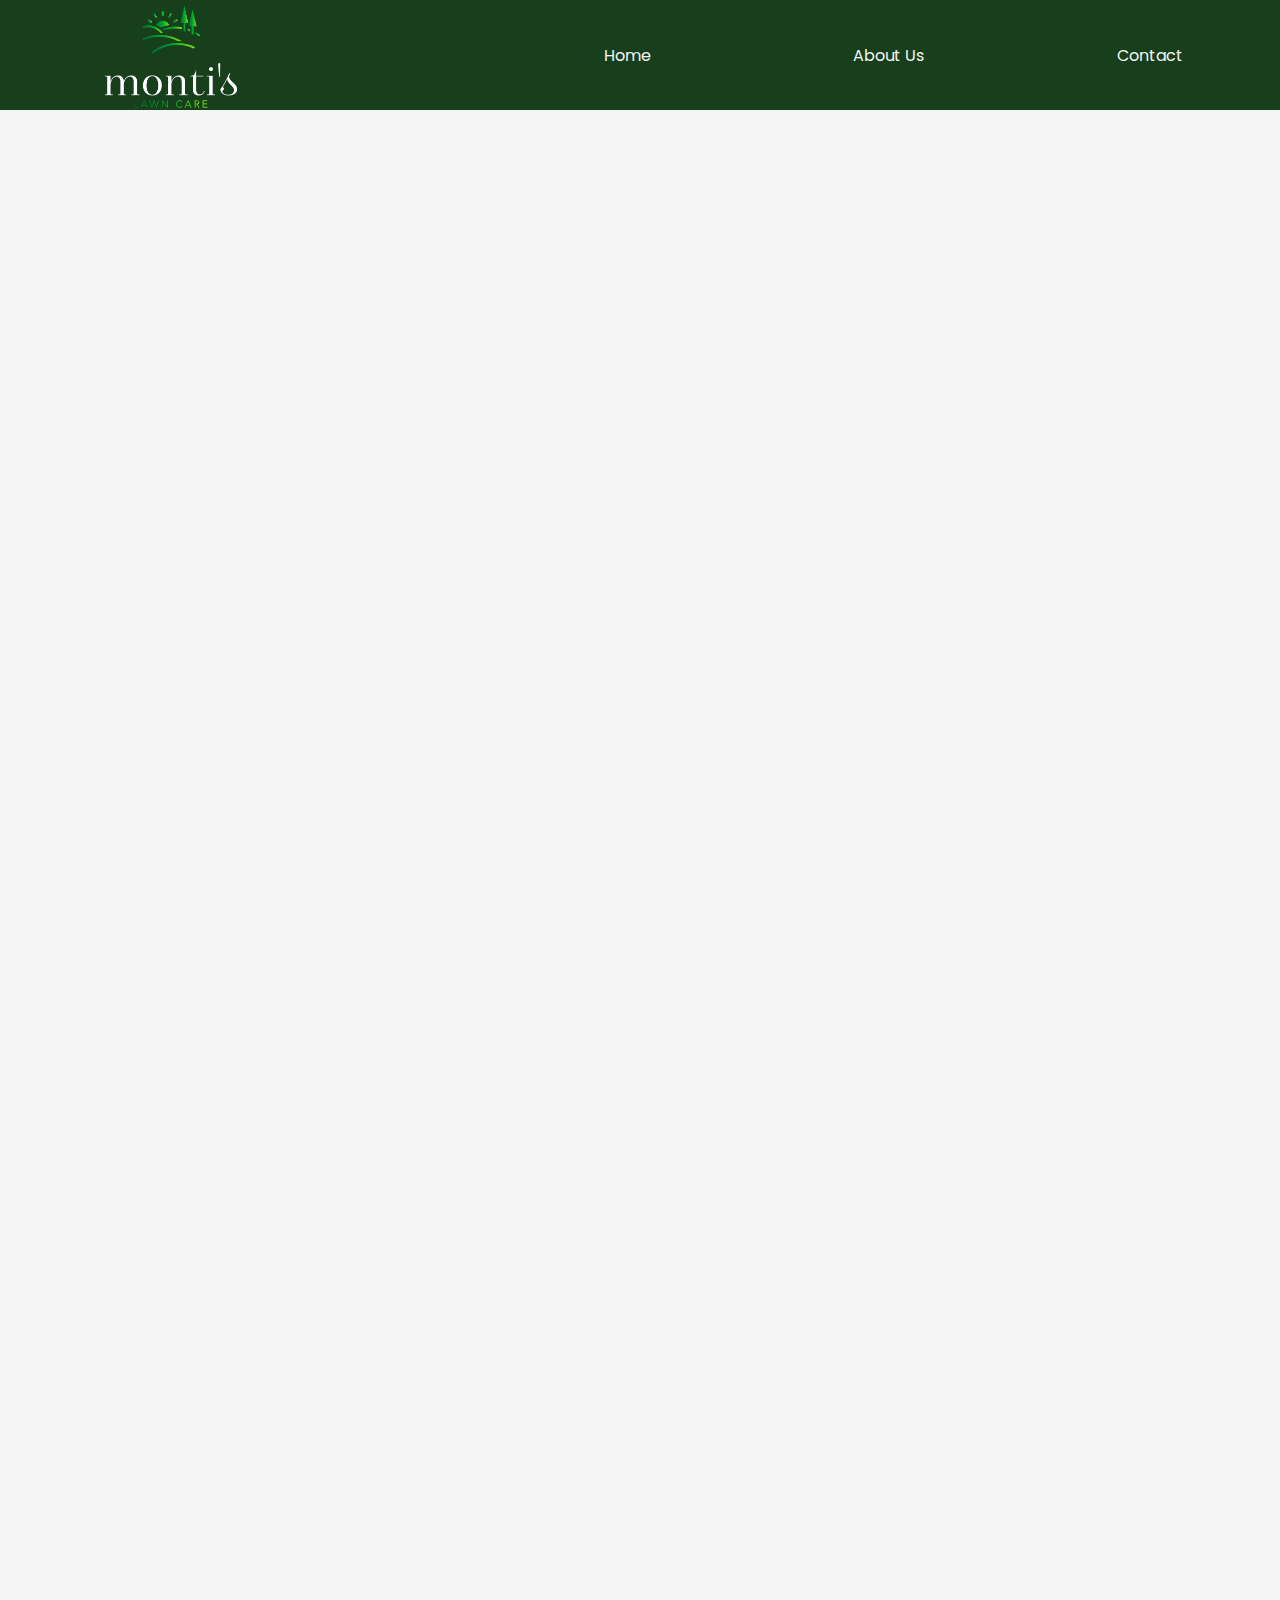
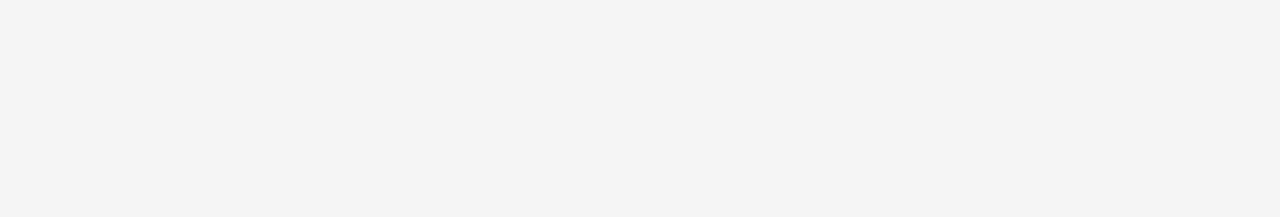
<file: quote.html>
<!DOCTYPE html>
<html>
    <head>
        <title>Get A Quote</title>
        <link rel="stylesheet" href="quote.css">

        <link rel="preconnect" href="https://fonts.googleapis.com">
        <link rel="preconnect" href="https://fonts.gstatic.com" crossorigin>
        <link href="https://fonts.googleapis.com/css2?family=Poppins&family=Roboto+Slab&family=Roboto:wght@300&display=swap" rel="stylesheet">


    </head>
    
    <body>
        <div class="header">
            
            <div class="header-left">
                <img class="header-logo-pic" src="monti_pics/imageedit_7_8242201803.png">
            </div>

            <button class="home">
               <a href="index.html">Home</a>
            </button>

            <button class="about-us">
                <a href="about-us.html">About Us</a>
            </button>

            <button class="contact">
                <a href="contact.html">Contact</a>
            </button>
        </div>

        <div class="background-form">
            <iframe class="google-form" src="https://docs.google.com/forms/d/e/1FAIpQLSchYzNkAB6l-EYQgvRpu8s6NB0B_4W6zJa3-oVN4GCvH_tygg/viewform?embedded=true" width="640" height="1691" frameborder="0" marginheight="0" marginwidth="0">Loading…</iframe>
         </div>
    </body>
</html>
</file>
<file: quote.css>
.header {
    background-color: #173f1b;
    position: fixed;
    top: 0;
    right: 0;
    left: 0;
    display: flex;
    color: green;
    height: 110px;
    font-family: "Roboto Slab, serif";
    font-size: 30px;
    flex-direction: row;
    z-index: 50;
}

.header-left {
    background-color: #173f1b;
    flex: 2;
}

.header-logo-pic {
    width: 145px;
    margin-left: 100px;
    
}

.home {
    background-color: transparent;
    color: whitesmoke;
    border: none;
    flex: 1;
    font-family: 'Poppins', sans-serif;
    font-size: 16px;
    cursor: pointer;
    right: auto;
    left: auto;
}



.services:active,
.contact:active,
.about-us:active,
.home:active{
    opacity: .3;
}

.about-us {
    background-color: transparent;
    color: whitesmoke;
    border: none;
    flex: 1;
    font-family: 'Poppins', sans-serif;
    font-size: 16px;
    cursor: pointer;
}


.contact {
    background-color: transparent;
    color: whitesmoke;
    border: none;
    flex: 1;
    font-family: 'Poppins', sans-serif;
    font-size: 16px;
    cursor: pointer;
}

a:link {
    color: whitesmoke;
    text-decoration: none;
}

a:visited {
    text-decoration: none;
    color: whitesmoke;
}

a:hover {
    opacity: 0.8;
    text-decoration: none;
}

a:active {
    text-decoration: none;
    color: lightgreen;
}

.google-form {
    margin-top: 110px;
    display: block;
    width: 100%;
}

.background-form {
    display: flex;
}

body {
    background-color: whitesmoke;
}
</file>
